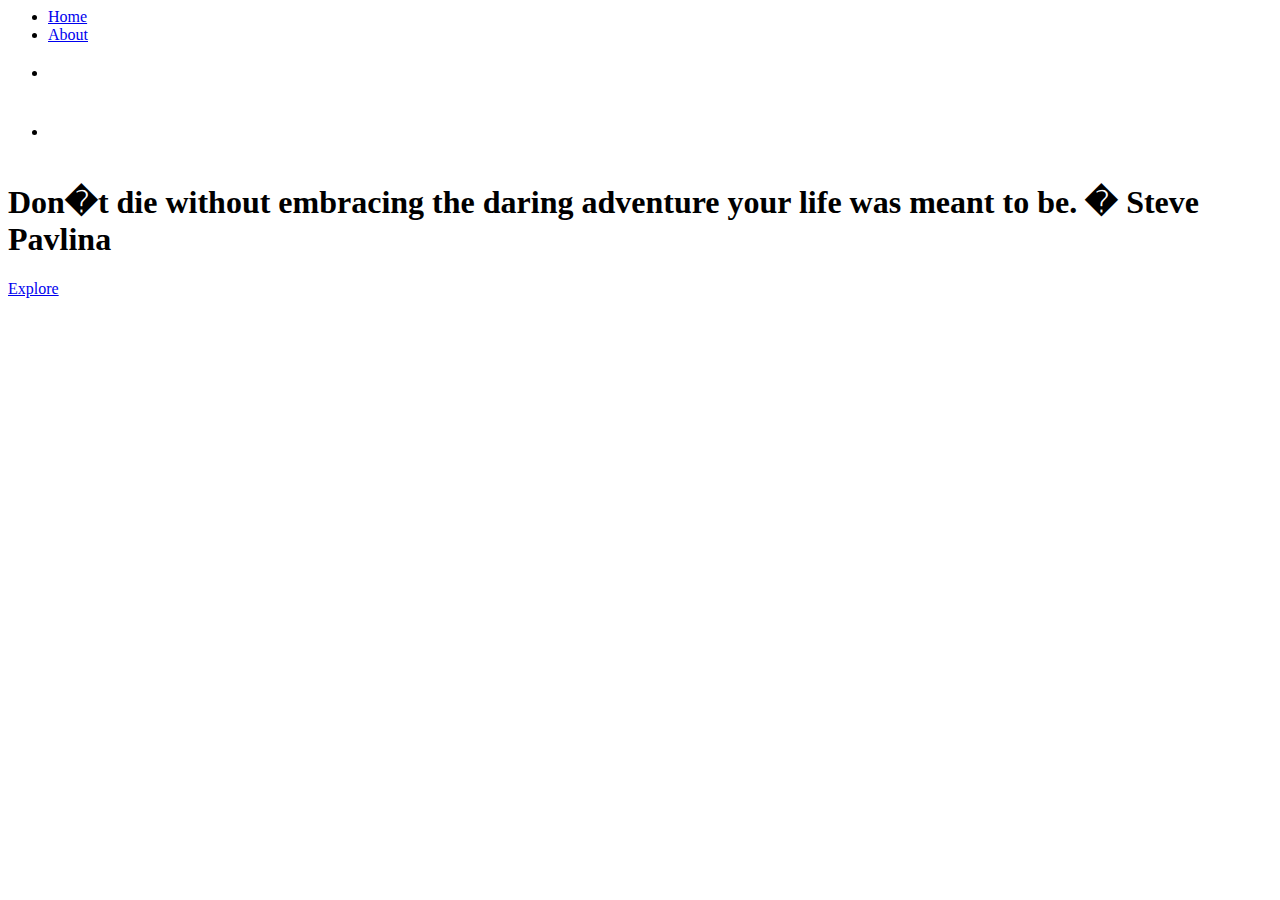
<file: index.html>
<html>
<head>
<title>Adventurous sports</title>
<link rel="Stylesheet" type="text/css" href="C:\html project\homepage\homie.css">
<style>
<div>
body {font-family: Arial, Helvetica, sans-serif;}

/* Full-width input fields */
input[type=text], input[type=password] {
  width: 100%;
  padding: 12px 20px;
  margin: 8px 0;
  display: inline-block;
  border: 1px solid #ccc;
  box-sizing: border-box;
}

/* Set a style for all buttons */
button {
  background-color: #4C;F50
  color: white;
  padding: 14px 20px;
  margin: 8px 0;
  border: none;
  cursor: pointer;
  width: 100%;
}

button:hover {
  opacity: 0.8;

}
.cont
{
width: 100%;
background-color: green;
color: white;
}

.cont:hover
{
width: 100%;
background-color: green;
color: black;
}
/* Extra styles for the cancel button */
.cancelbtn1 {
  width: 50%;
  padding: 10px 18px;
  background-color: red;
color: white;
}
.cancelbtn1 {
  width: 50%;
  padding: 10px 18px;
  background-color: red;
color: black;
}

/* Center the image and position the close button */
.imgcontainer1 {
  text-align: center;
  margin: 24px 0 12px 0;
  position: relative;
}


.container {
  padding: 16px;
}

span.psw {
  float: right;
  padding-top: 16px;
}

/* The Modal (background) */
.modal1 {
  display: none; /* Hidden by default */
  position: fixed; /* Stay in place */
  z-index: 1; /* Sit on top */
  left: 0;
  top: 0;
  width: 100%; /* Full width */
  height: 100%; /* Full height */
  overflow: auto; /* Enable scroll if needed */
  background-color: rgb(0,0,0); /* Fallback color */
  background-color: rgba(0,0,0,0.4); /* Black w/ opacity */
  padding-top: 60px;
}

/* Modal Content/Box */
.modal-content {
  background-color: #fefefe;
  margin: 5% auto 15% auto; /* 5% from the top, 15% from the bottom and centered */
  border: 1px solid #888;
  width: 80%; /* Could be more or less, depending on screen size */
}

/* The Close Button (x) */
.close1 {
  position: absolute;
  right: 25px;
  top: 0;
  color: #000;
  font-size: 35px;
  font-weight: bold;
}

.close1:hover,
.close1:focus {
  color: red;
  cursor: pointer;
}

/* Add Zoom Animation */
.animate {
  -webkit-animation: animatezoom 0.6s;
  animation: animatezoom 0.6s
}

@-webkit-keyframes animatezoom {
  from {-webkit-transform: scale(0)} 
  to {-webkit-transform: scale(1)}
}
  
@keyframes animatezoom {
  from {transform: scale(0)} 
  to {transform: scale(1)}
}

/* Change styles for span and cancel button on extra small screens */
@media screen and (max-width: 300px) {
  span.psw1 {
     display: block;
     float: none;
  }
  .cancelbtn1 {
     width: 100%;
  }
}
</div>

body {font-family: Arial, Helvetica, sans-serif;}
* {box-sizing: border-box;}

/* Full-width input fields */
input[type=text], input[type=password] {
  width: 100%;
  padding: 15px;
  margin: 5px 0 22px 0;
  display: inline-block;
  border: none;
  background: #f1f1f1;
}

/* Add a background color when the inputs get focus */
input[type=text]:focus, input[type=password]:focus {
  background-color: white;
  outline: none;
}

/* Set a style for all buttons */
button {
  background-color: transparent;
  color: white;
  padding: 14px 20px;
  margin: 8px 0;
  border: none;
  cursor: pointer;
  width: 100%;
  opacity: 0.9;
}

button:hover {
  opacity:1;
 color: black;
background-color: white;

}

/* Extra styles for the cancel button */
.cancelbtn {
  padding: 14px 20px;
  background-color: red;
color:white;
}
.cancelbtn:hover {
  padding: 14px 20px;
width: 50%;
  background-color: red;
   color:black ;
}

.signupbtn
{padding: 14px 20px;
background-color: green;
color:white;
}

.signupbtn:hover
{width:50%;
background-color: green;
color:black;
}

/* Float cancel and signup buttons and add an equal width */
.cancelbtn, .signupbtn {
  float: right;
  width: 50%;
}

/* Add padding to container elements */
.container {
  padding: 16px;
}
.con
{
padding : 16px;
background-color:green;
color:white;
}
.con:hover
{
background-color:green;
color:black;
}


/* The Modal (background) */
.modal {
  display: none; /* Hidden by default */
  position: fixed; /* Stay in place */
  z-index: 1; /* Sit on top */
  left: 0;
  top: 0;
  width: 100%; /* Full width */
  height: 100%; /* Full height */
  overflow: auto; /* Enable scroll if needed */
  background-color: #474e5d;
  padding-top: 50px;
}

/* Modal Content/Box */
.modal-content {
  background-color: #fefefe;
  margin: 5% auto 15% auto; /* 5% from the top, 15% from the bottom and centered */
  border: 1px solid #888;
  width: 80%; /* Could be more or less, depending on screen size */
}

/* Style the horizontal ruler */
hr {
  border: 1px solid #f1f1f1;
  margin-bottom: 25px;
}
 
/* The Close Button (x) */
.close {
  position: absolute;
  right: 35px;
  top: 15px;
  font-size: 40px;
  font-weight: bold;
  color: #f1f1f1;
}

.close:hover,
.close:focus {
  
  color: #f4436;
  cursor: pointer;
}

/* Clear floats */
.clearfix::after {
  content: "";
  clear: both;
  display: table;
}

/* Change styles for cancel button and signup button on extra small screens */
@media screen and (max-width: 300px) {
  .cancelbtn, .signupbtn {
     width: 100%;
  }
}

</style>
</head>
<body>
<header>
<div class="main">
<ul>

<li class="first"><a href="#">Home</a></li>
<li><a href="C:\html project\about.html">About</a></li>
<li><button onclick="document.getElementById('id01').style.display='block'" style="width:auto;">Login</button>

<div id="id01" class="modal1">
  
  <form class="modal-content animate" action="/action_page.php" method="post">
    <div class="imgcontainer1">
      <span onclick="document.getElementById('id01').style.display='none'" class="close1" title="Close Modal">&times;</span>
      
    </div>

    <div class="container1">
      <label for="uname"><b>Username</b></label>
      <input type="text" placeholder="Enter Username" name="uname" required>

      <label for="psw1"><b>Password</b></label>
      <input type="password" placeholder="Enter Password" name="psw" required>
        
      <button class="cont" type="submit">Login</button>
      <label>
        <input type="checkbox" checked="checked" name="remember"> Remember me
      </label>
    </div>

    <div class="container1" style="background-color:#f1f1f1">
      <button type="button" onclick="document.getElementById('id01').style.display='none'" class="cancelbtn1">Cancel</button>
      <span class="psw">Forgot <a href="#">password?</a></span>
    </div>
  </form>
</div>
</li>
<li><button onclick="document.getElementById('id02').style.display='block'" style="width:auto;">Sign Up</button>

<div id="id02" class="modal">
  <span onclick="document.getElementById('id02').style.display='none'" class="close" title="Close Modal">&times;</span>
  <form class="modal-content" action="/action_page.php">
    <div class="container">
      <h1>Sign Up</h1>
      <p>Please fill in this form to create an account.</p>
      <hr>
      <label for="email"><b>Email</b></label>
      <input type="text" placeholder="Enter Email" name="email" required>

      <label for="psw"><b>Password</b></label>
      <input type="password" placeholder="Enter Password" name="psw" required>

      <label for="psw-repeat"><b>Repeat Password</b></label>
      <input type="password" placeholder="Repeat Password" name="psw-repeat" required>
      
      <label>
        <input type="checkbox" checked="checked" name="remember" style="margin-bottom:15px"> Remember me
      </label>

      <p>By creating an account you agree to our <a href="#" style="color:dodgerblue">Terms & Privacy</a>.</p>

      <div class="clearfix">
        <button type="button" onclick="document.getElementById('id02').style.display='none'" class="cancelbtn">Cancel</button>
        <button type="submit" class="signupbtn">Sign Up</button>
      </div>
    </div>
  </form>
</div>
</li>
</ul>
</div>
<div class="quote">
<h1>Don�t die without embracing the daring adventure your life was meant to be. � Steve Pavlina</h1> 
</div>
<div class="button">
<a href="C:\html project\secondpage.html" class="btn">Explore</a>
</div>

</header>
<script>
// Get the modal
var modal = document.getElementById('id01');

// When the user clicks anywhere outside of the modal, close it
window.onclick = function(event) {
    if (event.target == modal) {
        modal.style.display = "none";
    }
}
// Get the modal
var modal = document.getElementById('id02');

// When the user clicks anywhere outside of the modal, close it
window.onclick = function(event) {
  if (event.target == modal) {
    modal.style.display = "none";
  }
}

</script>
</body>
</html>
</file>
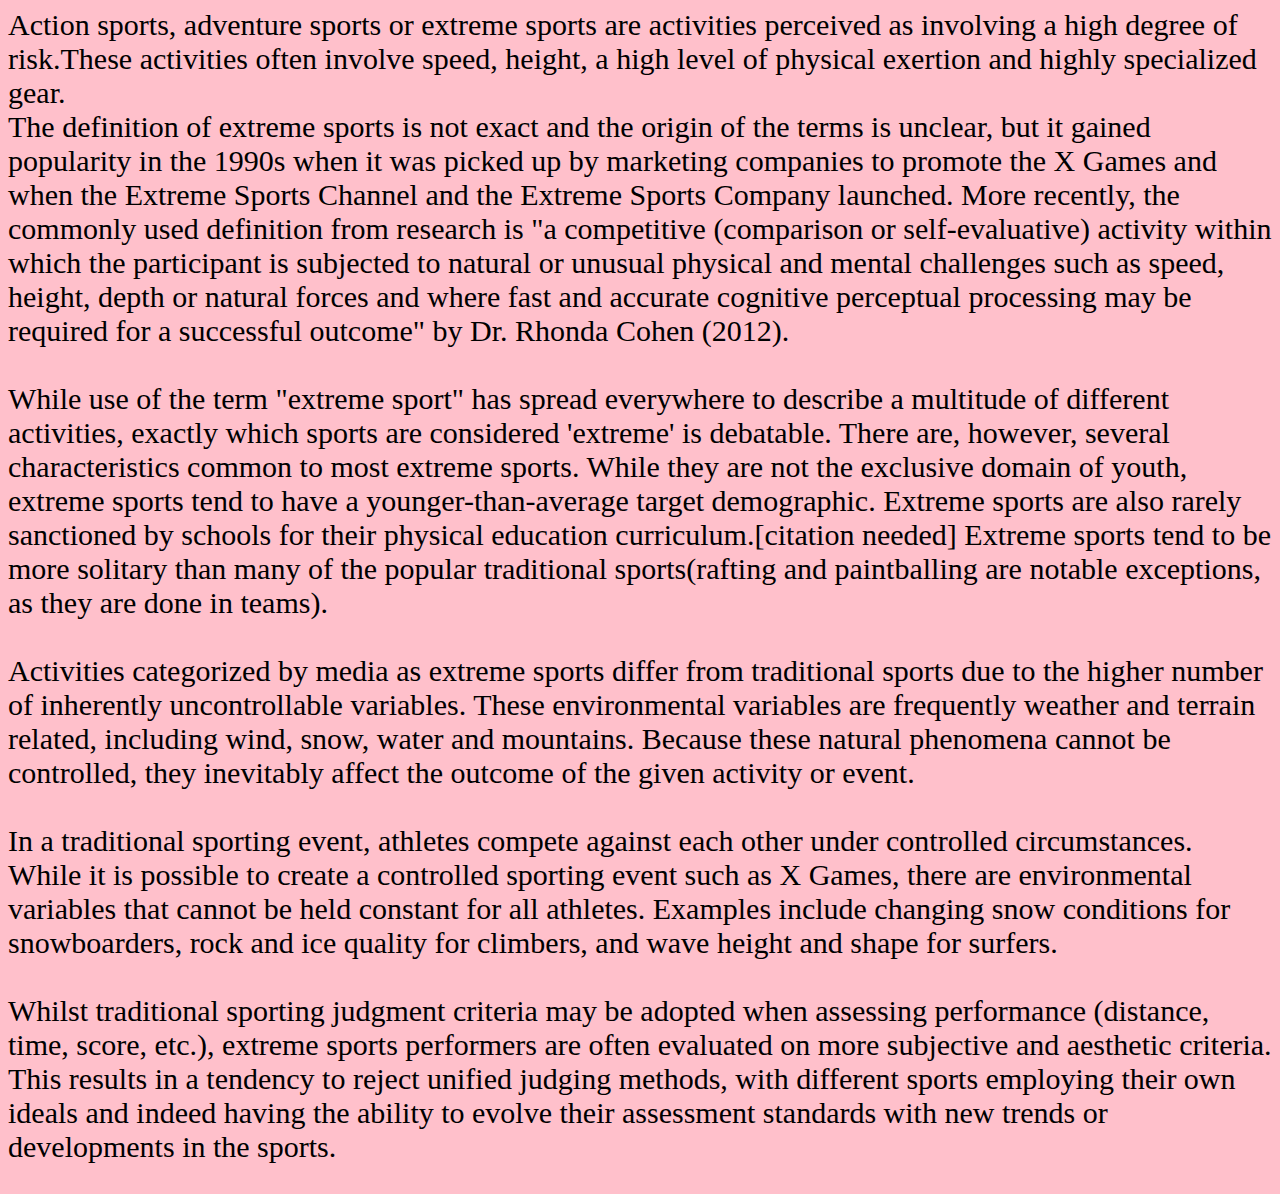
<file: about.html>
<html>
<head><title>About</title></head>
<body bgcolor="Pink">
<div class="m" width="100%">
<p style="font-size:30px;color:black;">Action sports, adventure sports or extreme sports are activities perceived as involving a high degree of risk.These activities often involve speed, height, a high level of physical exertion and highly specialized gear.<br>
The definition of extreme sports is not exact and the origin of the terms is unclear, but it gained popularity in the 1990s when it was picked up by marketing companies to promote the X Games and when the Extreme Sports Channel and the Extreme Sports Company launched. More recently, the commonly used definition from research is "a competitive (comparison or self-evaluative) activity within which the participant is subjected to natural or unusual physical and mental challenges such as speed, height, depth or natural forces and where fast and accurate cognitive perceptual processing may be required for a successful outcome" by Dr. Rhonda Cohen (2012).<br><br>

While use of the term "extreme sport" has spread everywhere to describe a multitude of different activities, exactly which sports are considered 'extreme' is debatable. There are, however, several characteristics common to most extreme sports. While they are not the exclusive domain of youth, extreme sports tend to have a younger-than-average target demographic. Extreme sports are also rarely sanctioned by schools for their physical education curriculum.[citation needed] Extreme sports tend to be more solitary than many of the popular traditional sports(rafting and paintballing are notable exceptions, as they are done in teams).<br><br>

Activities categorized by media as extreme sports differ from traditional sports due to the higher number of inherently uncontrollable variables. These environmental variables are frequently weather and terrain related, including wind, snow, water and mountains. Because these natural phenomena cannot be controlled, they inevitably affect the outcome of the given activity or event.<br><br>

In a traditional sporting event, athletes compete against each other under controlled circumstances. While it is possible to create a controlled sporting event such as X Games, there are environmental variables that cannot be held constant for all athletes. Examples include changing snow conditions for snowboarders, rock and ice quality for climbers, and wave height and shape for surfers.<br><br>

Whilst traditional sporting judgment criteria may be adopted when assessing performance (distance, time, score, etc.), extreme sports performers are often evaluated on more subjective and aesthetic criteria. This results in a tendency to reject unified judging methods, with different sports employing their own ideals and indeed having the ability to evolve their assessment standards with new trends or developments in the sports.</p>
</div>
</body>
</html>
</file>
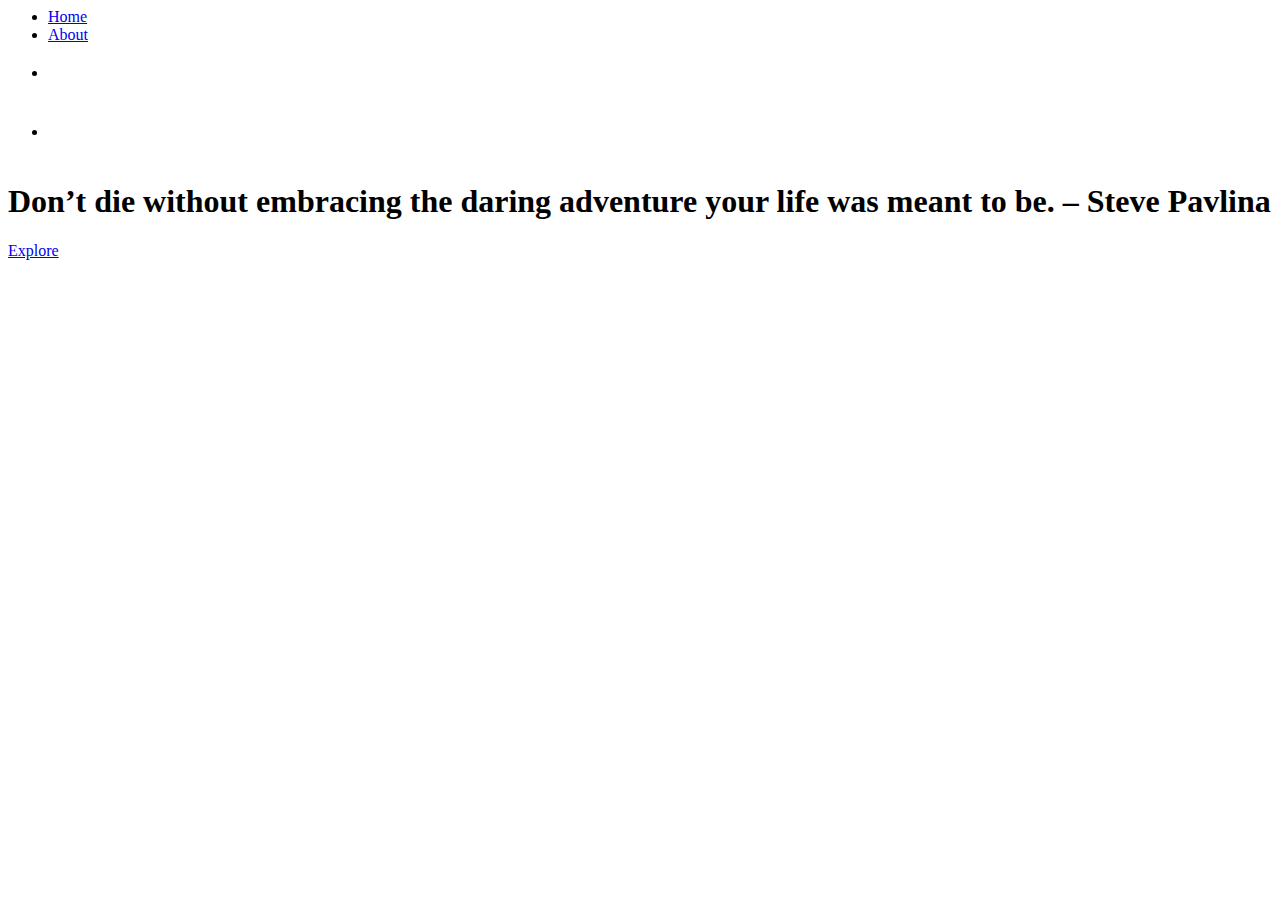
<file: homepage.html>
<html>
<head>
<title>Adventurous sports</title>
<link rel="Stylesheet" type="text/css" href="C:\html project\homepage\homie.css">
<style>
<div>
body {font-family: Arial, Helvetica, sans-serif;}

/* Full-width input fields */
input[type=text], input[type=password] {
  width: 100%;
  padding: 12px 20px;
  margin: 8px 0;
  display: inline-block;
  border: 1px solid #ccc;
  box-sizing: border-box;
}

/* Set a style for all buttons */
button {
  background-color: #4C;F50
  color: white;
  padding: 14px 20px;
  margin: 8px 0;
  border: none;
  cursor: pointer;
  width: 100%;
}

button:hover {
  opacity: 0.8;

}
.cont
{
width: 100%;
background-color: green;
color: white;
}

.cont:hover
{
width: 100%;
background-color: green;
color: black;
}
/* Extra styles for the cancel button */
.cancelbtn1 {
  width: 50%;
  padding: 10px 18px;
  background-color: red;
color: white;
}
.cancelbtn1 {
  width: 50%;
  padding: 10px 18px;
  background-color: red;
color: black;
}

/* Center the image and position the close button */
.imgcontainer1 {
  text-align: center;
  margin: 24px 0 12px 0;
  position: relative;
}


.container {
  padding: 16px;
}

span.psw {
  float: right;
  padding-top: 16px;
}

/* The Modal (background) */
.modal1 {
  display: none; /* Hidden by default */
  position: fixed; /* Stay in place */
  z-index: 1; /* Sit on top */
  left: 0;
  top: 0;
  width: 100%; /* Full width */
  height: 100%; /* Full height */
  overflow: auto; /* Enable scroll if needed */
  background-color: rgb(0,0,0); /* Fallback color */
  background-color: rgba(0,0,0,0.4); /* Black w/ opacity */
  padding-top: 60px;
}

/* Modal Content/Box */
.modal-content {
  background-color: #fefefe;
  margin: 5% auto 15% auto; /* 5% from the top, 15% from the bottom and centered */
  border: 1px solid #888;
  width: 80%; /* Could be more or less, depending on screen size */
}

/* The Close Button (x) */
.close1 {
  position: absolute;
  right: 25px;
  top: 0;
  color: #000;
  font-size: 35px;
  font-weight: bold;
}

.close1:hover,
.close1:focus {
  color: red;
  cursor: pointer;
}

/* Add Zoom Animation */
.animate {
  -webkit-animation: animatezoom 0.6s;
  animation: animatezoom 0.6s
}

@-webkit-keyframes animatezoom {
  from {-webkit-transform: scale(0)} 
  to {-webkit-transform: scale(1)}
}
  
@keyframes animatezoom {
  from {transform: scale(0)} 
  to {transform: scale(1)}
}

/* Change styles for span and cancel button on extra small screens */
@media screen and (max-width: 300px) {
  span.psw1 {
     display: block;
     float: none;
  }
  .cancelbtn1 {
     width: 100%;
  }
}
</div>

body {font-family: Arial, Helvetica, sans-serif;}
* {box-sizing: border-box;}

/* Full-width input fields */
input[type=text], input[type=password] {
  width: 100%;
  padding: 15px;
  margin: 5px 0 22px 0;
  display: inline-block;
  border: none;
  background: #f1f1f1;
}

/* Add a background color when the inputs get focus */
input[type=text]:focus, input[type=password]:focus {
  background-color: white;
  outline: none;
}

/* Set a style for all buttons */
button {
  background-color: transparent;
  color: white;
  padding: 14px 20px;
  margin: 8px 0;
  border: none;
  cursor: pointer;
  width: 100%;
  opacity: 0.9;
}

button:hover {
  opacity:1;
 color: black;
background-color: white;

}

/* Extra styles for the cancel button */
.cancelbtn {
  padding: 14px 20px;
  background-color: red;
color:white;
}
.cancelbtn:hover {
  padding: 14px 20px;
width: 50%;
  background-color: red;
   color:black ;
}

.signupbtn
{padding: 14px 20px;
background-color: green;
color:white;
}

.signupbtn:hover
{width:50%;
background-color: green;
color:black;
}

/* Float cancel and signup buttons and add an equal width */
.cancelbtn, .signupbtn {
  float: right;
  width: 50%;
}

/* Add padding to container elements */
.container {
  padding: 16px;
}
.con
{
padding : 16px;
background-color:green;
color:white;
}
.con:hover
{
background-color:green;
color:black;
}


/* The Modal (background) */
.modal {
  display: none; /* Hidden by default */
  position: fixed; /* Stay in place */
  z-index: 1; /* Sit on top */
  left: 0;
  top: 0;
  width: 100%; /* Full width */
  height: 100%; /* Full height */
  overflow: auto; /* Enable scroll if needed */
  background-color: #474e5d;
  padding-top: 50px;
}

/* Modal Content/Box */
.modal-content {
  background-color: #fefefe;
  margin: 5% auto 15% auto; /* 5% from the top, 15% from the bottom and centered */
  border: 1px solid #888;
  width: 80%; /* Could be more or less, depending on screen size */
}

/* Style the horizontal ruler */
hr {
  border: 1px solid #f1f1f1;
  margin-bottom: 25px;
}
 
/* The Close Button (x) */
.close {
  position: absolute;
  right: 35px;
  top: 15px;
  font-size: 40px;
  font-weight: bold;
  color: #f1f1f1;
}

.close:hover,
.close:focus {
  
  color: #f4436;
  cursor: pointer;
}

/* Clear floats */
.clearfix::after {
  content: "";
  clear: both;
  display: table;
}

/* Change styles for cancel button and signup button on extra small screens */
@media screen and (max-width: 300px) {
  .cancelbtn, .signupbtn {
     width: 100%;
  }
}

</style>
</head>
<body>
<header>
<div class="main">
<ul>

<li class="first"><a href="#">Home</a></li>
<li><a href="C:\html project\about.html">About</a></li>
<li><button onclick="document.getElementById('id01').style.display='block'" style="width:auto;">Login</button>

<div id="id01" class="modal1">
  
  <form class="modal-content animate" action="/action_page.php" method="post">
    <div class="imgcontainer1">
      <span onclick="document.getElementById('id01').style.display='none'" class="close1" title="Close Modal">&times;</span>
      
    </div>

    <div class="container1">
      <label for="uname"><b>Username</b></label>
      <input type="text" placeholder="Enter Username" name="uname" required>

      <label for="psw1"><b>Password</b></label>
      <input type="password" placeholder="Enter Password" name="psw" required>
        
      <button class="cont" type="submit">Login</button>
      <label>
        <input type="checkbox" checked="checked" name="remember"> Remember me
      </label>
    </div>

    <div class="container1" style="background-color:#f1f1f1">
      <button type="button" onclick="document.getElementById('id01').style.display='none'" class="cancelbtn1">Cancel</button>
      <span class="psw">Forgot <a href="#">password?</a></span>
    </div>
  </form>
</div>
</li>
<li><button onclick="document.getElementById('id02').style.display='block'" style="width:auto;">Sign Up</button>

<div id="id02" class="modal">
  <span onclick="document.getElementById('id02').style.display='none'" class="close" title="Close Modal">&times;</span>
  <form class="modal-content" action="/action_page.php">
    <div class="container">
      <h1>Sign Up</h1>
      <p>Please fill in this form to create an account.</p>
      <hr>
      <label for="email"><b>Email</b></label>
      <input type="text" placeholder="Enter Email" name="email" required>

      <label for="psw"><b>Password</b></label>
      <input type="password" placeholder="Enter Password" name="psw" required>

      <label for="psw-repeat"><b>Repeat Password</b></label>
      <input type="password" placeholder="Repeat Password" name="psw-repeat" required>
      
      <label>
        <input type="checkbox" checked="checked" name="remember" style="margin-bottom:15px"> Remember me
      </label>

      <p>By creating an account you agree to our <a href="#" style="color:dodgerblue">Terms & Privacy</a>.</p>

      <div class="clearfix">
        <button type="button" onclick="document.getElementById('id02').style.display='none'" class="cancelbtn">Cancel</button>
        <button type="submit" class="signupbtn">Sign Up</button>
      </div>
    </div>
  </form>
</div>
</li>
</ul>
</div>
<div class="quote">
<h1>Don’t die without embracing the daring adventure your life was meant to be. – Steve Pavlina</h1> 
</div>
<div class="button">
<a href="C:\html project\secondpage.html" class="btn">Explore</a>
</div>

</header>
<script>
// Get the modal
var modal = document.getElementById('id01');

// When the user clicks anywhere outside of the modal, close it
window.onclick = function(event) {
    if (event.target == modal) {
        modal.style.display = "none";
    }
}
// Get the modal
var modal = document.getElementById('id02');

// When the user clicks anywhere outside of the modal, close it
window.onclick = function(event) {
  if (event.target == modal) {
    modal.style.display = "none";
  }
}

</script>
</body>
</html>
</file>
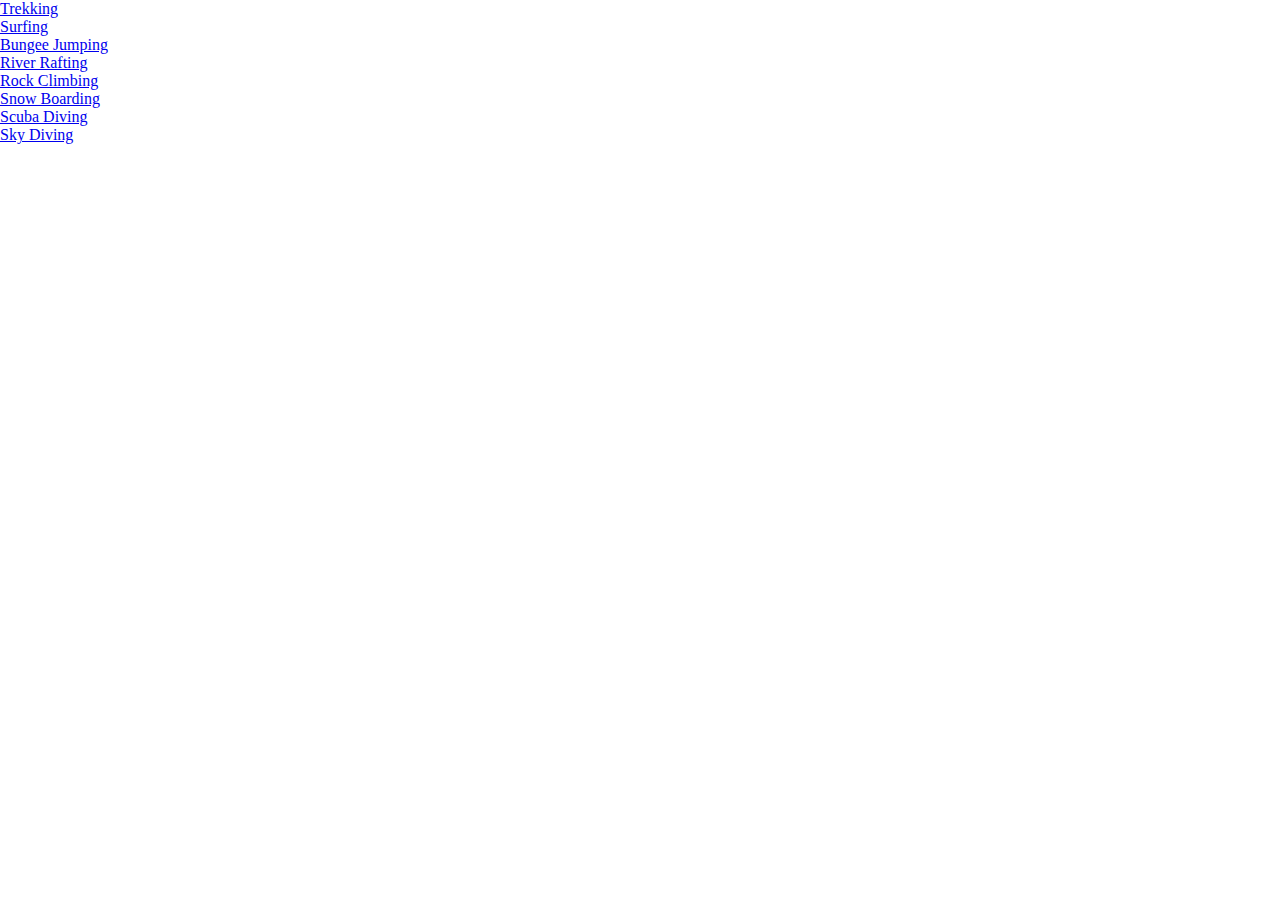
<file: secondpage.html>
<html>
<head><title>Sports</title>
<link rel="Stylesheet" type="text/css" href="C:\html project\second.css">
<style>
@media screen and (min-width: 480px)
{
.main
{
display:block;
}
}
</style>
</head>
<body style="padding:0; margin:0; width=100%;  font-family:'Franklin Gothic Medium';">

<div class="main">
<div class="s1">
<a href="C:\html project\a.html"   class="button">Trekking</a>
</div>

<div class="s2">
<a href="C:\html project\b.html"   class="button">Surfing</a>
</div>
<div class="s3">

<a href="C:\html project\c.html"  class="button">Bungee Jumping</a>
</div>
<div class="s4">

<a href="C:\html project\d.html"  class="button">River Rafting</a>
</div>
<div class="s5">

<a href="C:\html project\e.html"  class="button">Rock Climbing</a>
</div>
<div class="s6">

<a href="C:\html project\f.html" class="button">Snow Boarding</a>
</div>
<div class="s7">

<a href="C:\html project\g.html"  class="button">Scuba Diving</a>
</div>
<div class="s8">
<a href="C:\html project\h.html"  class="button">Sky Diving</a>
</div>

</div>


</body>
</html>
</file>
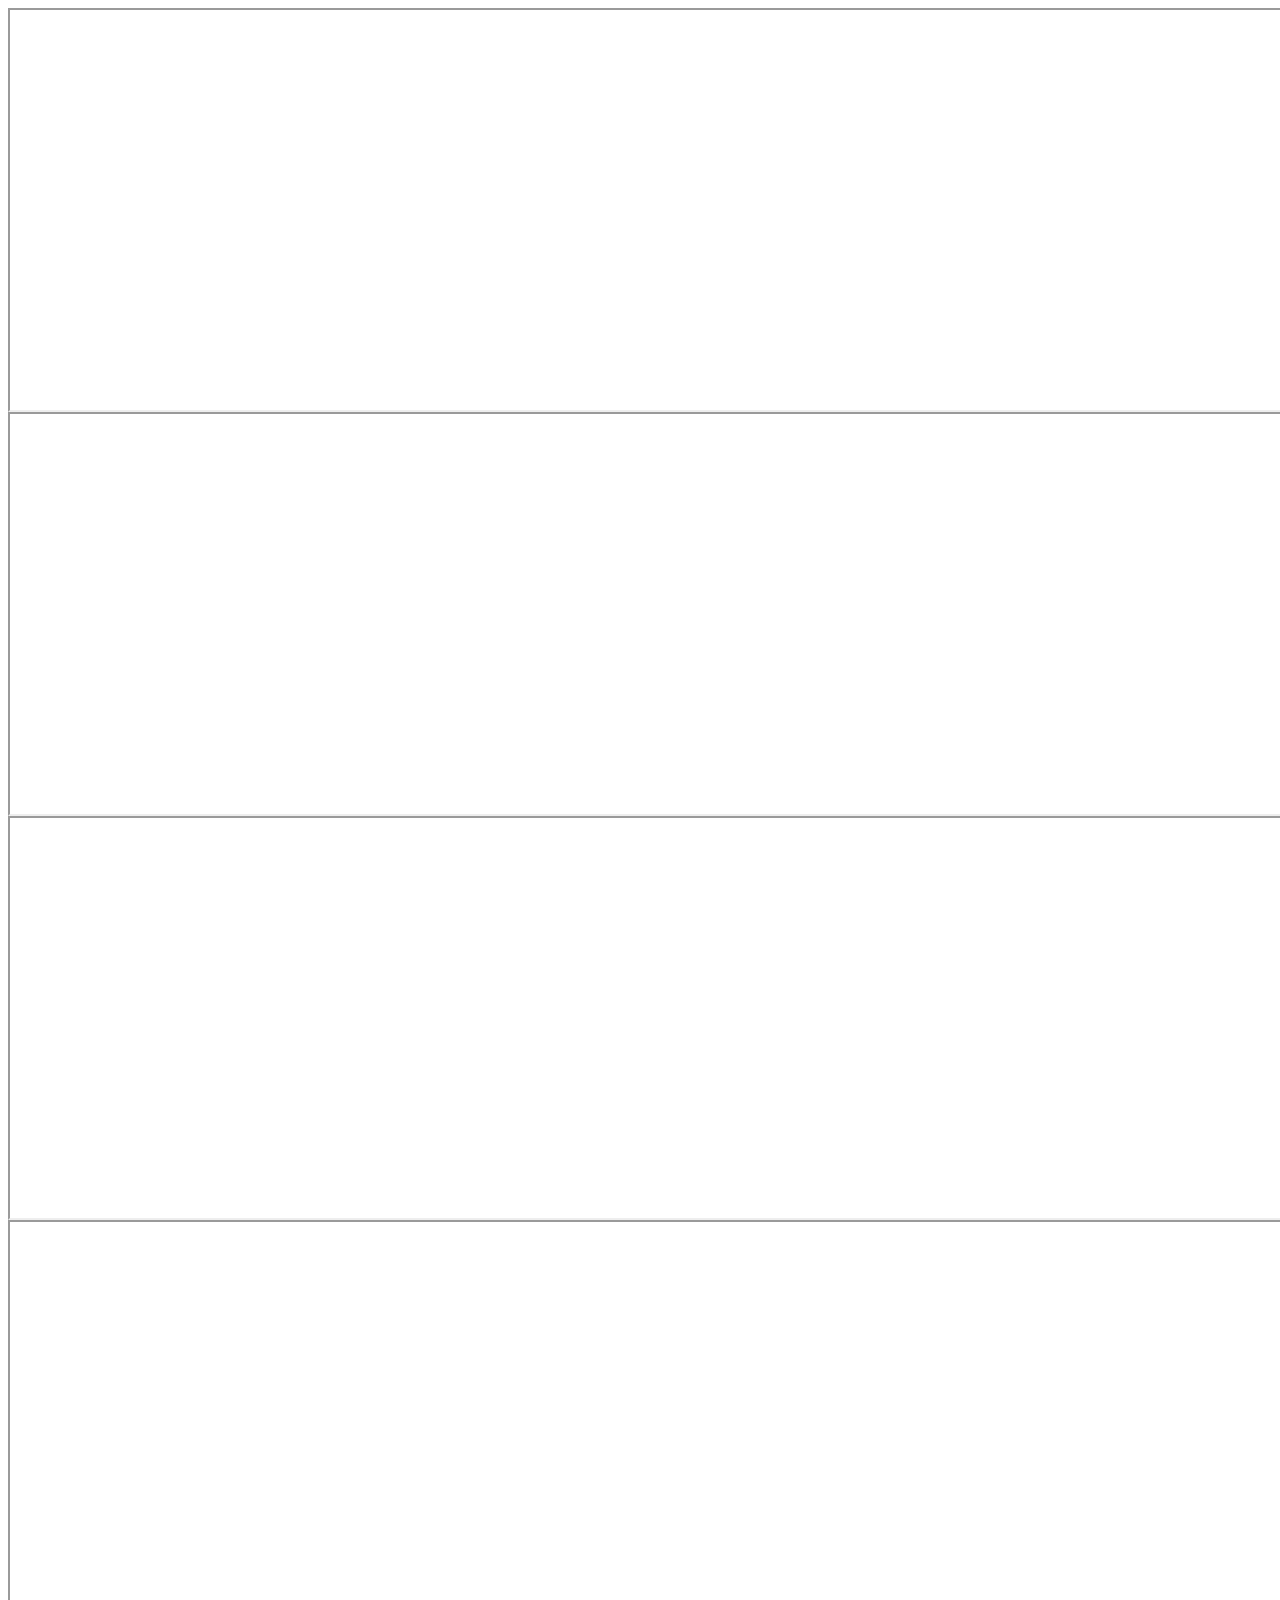
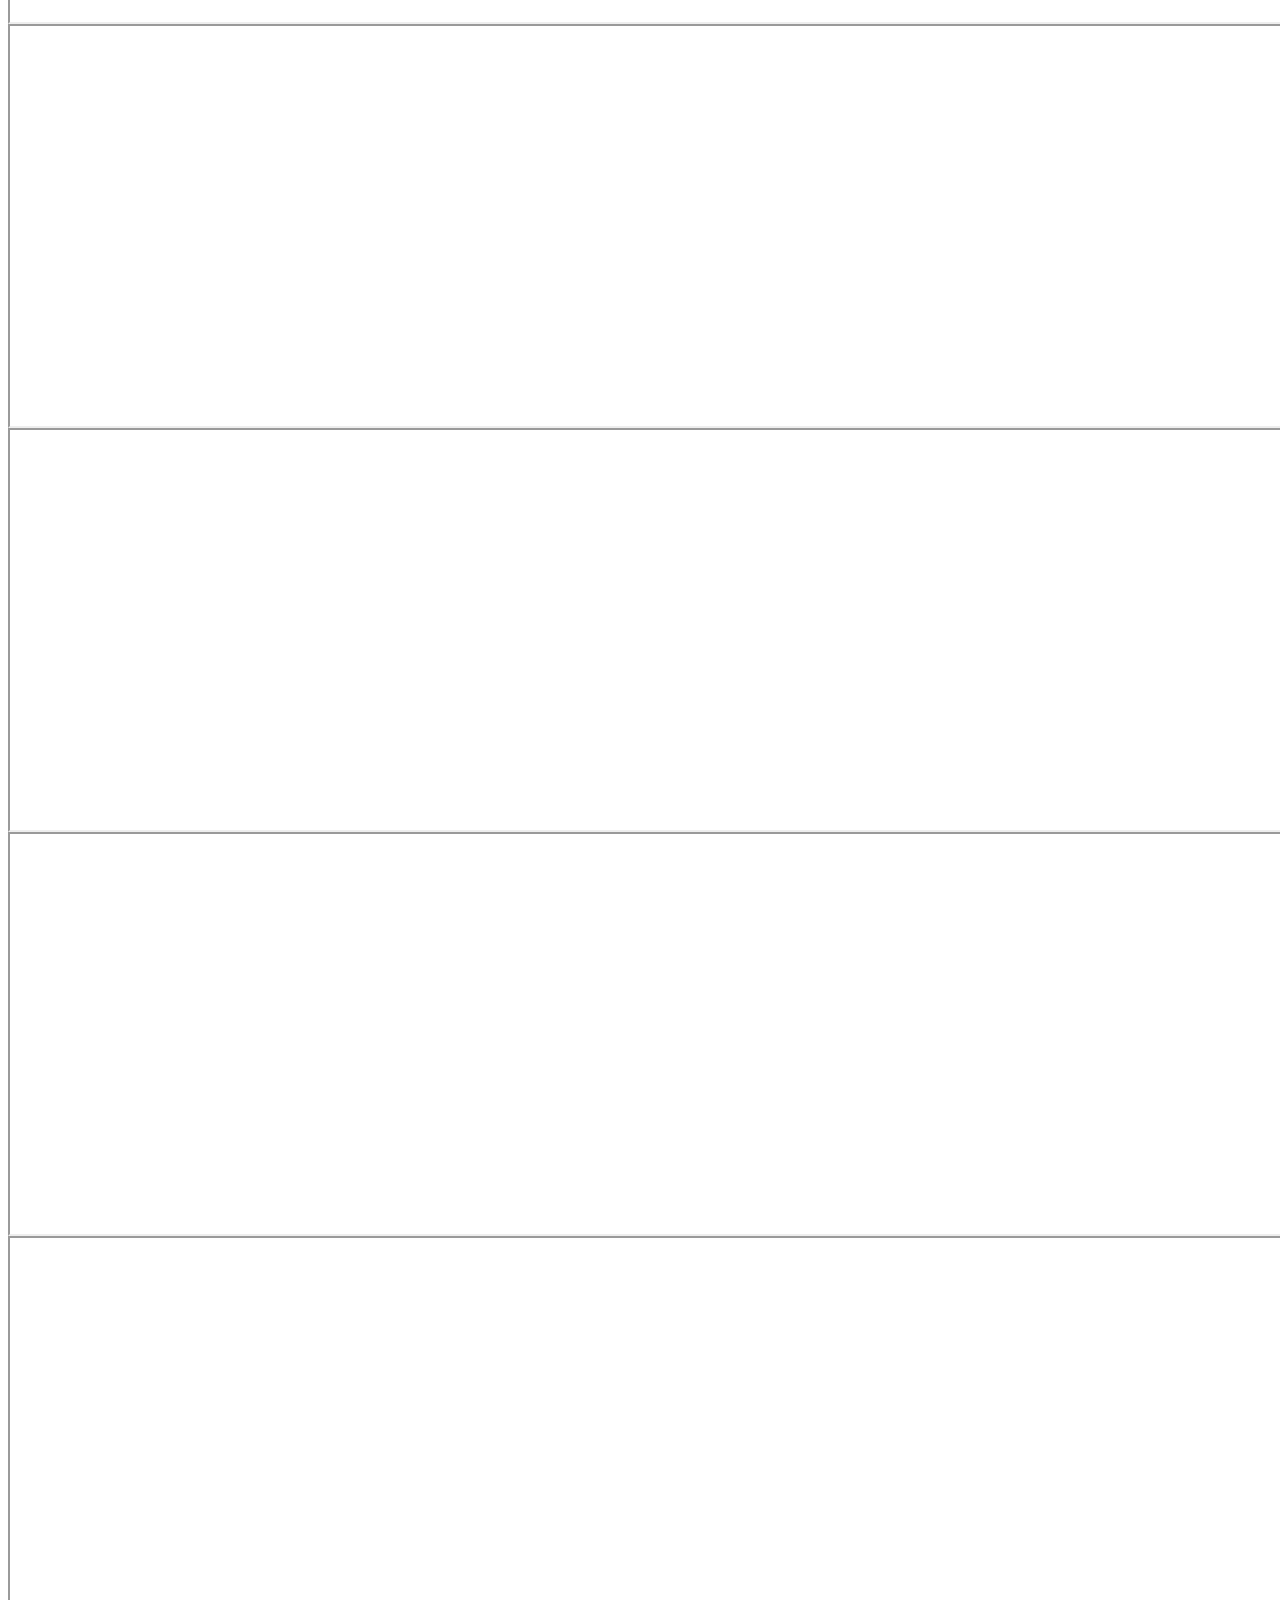
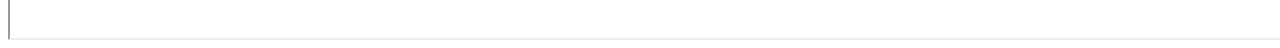
<file: wer.html>
<html>
<head></head>
<body>
<iframe src="C:\html project\a.html" width="1400" height="400">
</iframe>
<iframe src="C:\html project\b.html" width="1400" height="400">
</iframe>
<iframe src="C:\html project\c.html" width="1400" height="400">
</iframe>
<iframe src="C:\html project\d.html" width="1400" height="400">
</iframe>
<iframe src="C:\html project\e.html" width="1400" height="400">
</iframe>
<iframe src="C:\html project\f.html" width="1400" height="400">
</iframe>
<iframe src="C:\html project\g.html" width="1400" height="400">
</iframe>
<iframe src="C:\html project\h.html" width="1400" height="400">
</iframe>
</body>
</html>
</file>
